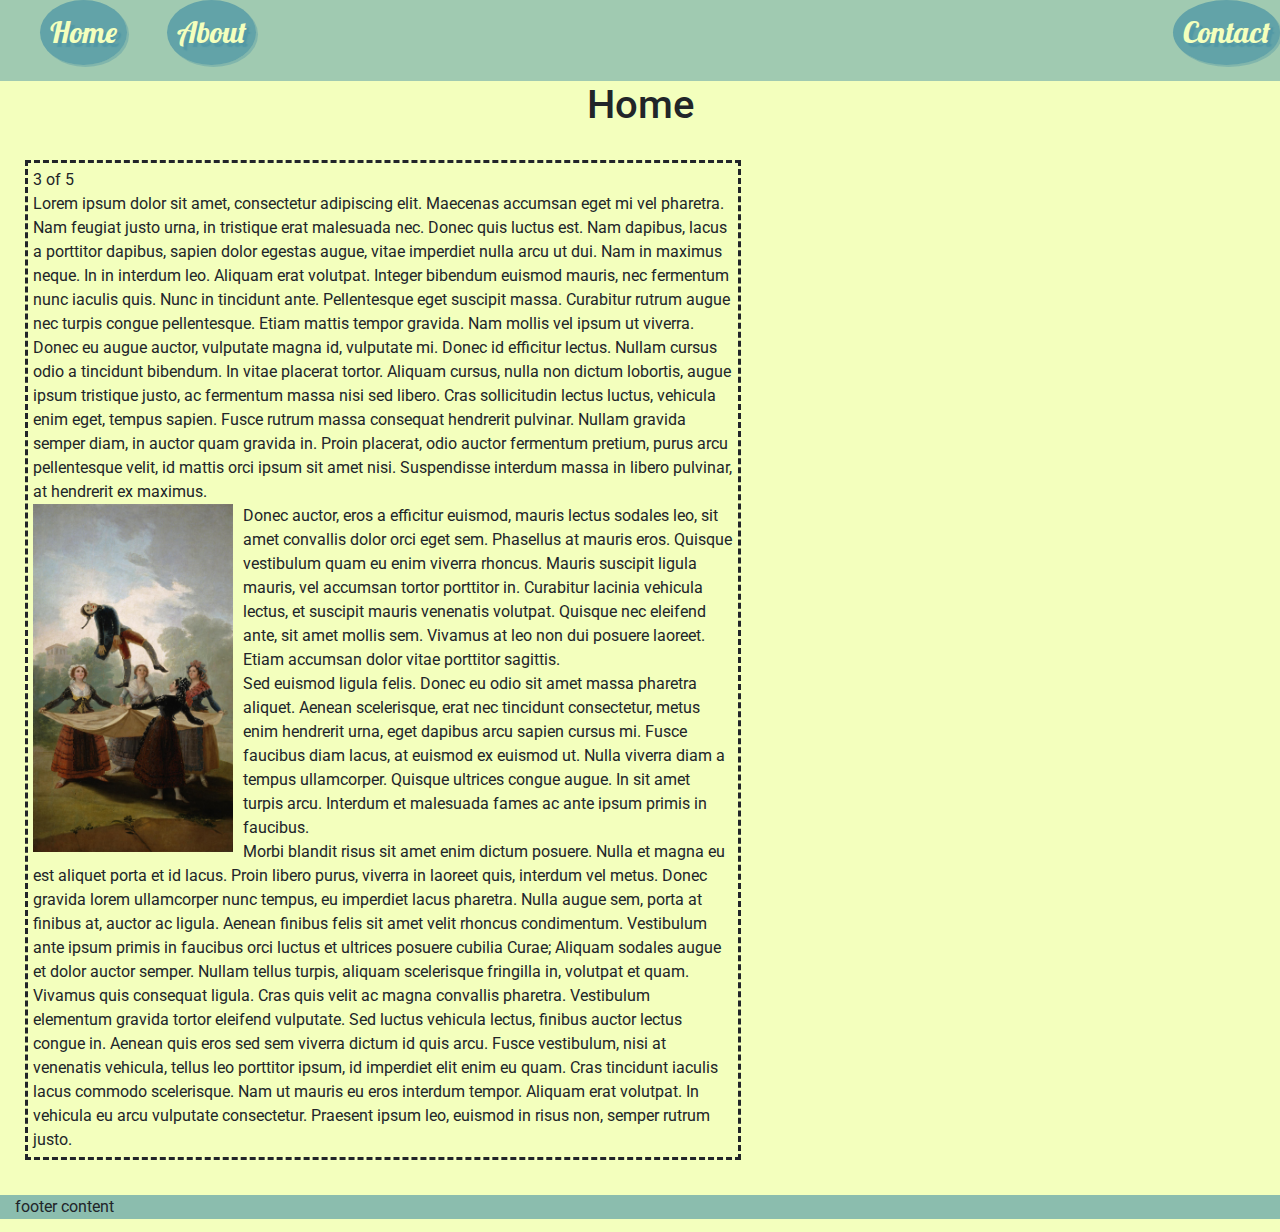
<file: index.html>
<!doctype html>
<html lang="en">

<head>
    <!-- Required meta tags -->
    <meta charset="utf-8">
    <meta name="viewport" content="width=device-width, initial-scale=1, shrink-to-fit=no">

    <!-- Bootstrap CSS -->
    <link rel="stylesheet" href="https://stackpath.bootstrapcdn.com/bootstrap/4.4.1/css/bootstrap.min.css" integrity="sha384-Vkoo8x4CGsO3+Hhxv8T/Q5PaXtkKtu6ug5TOeNV6gBiFeWPGFN9MuhOf23Q9Ifjh" crossorigin="anonymous">

    <link rel="stylesheet" href="style.css">

    <style>
        @import url('https://fonts.googleapis.com/css?family=Lobster|Roboto&display=swap');






        /*  SECTIONS  */
        .section {
            clear: both;
            padding: 10px;
            margin: 0px;
        }

        /*  COLUMN SETUP  */
        .col {
            display: block;
            float: left;
            margin: 1% 0 1% 2.0%;
        }

        .col:first-child {
            margin-left: 0;
        }

        /*  GROUPING  */
        .group:before,
        .group:after {
            content: "";
            display: table;
        }

        .group:after {
            clear: both;
        }

        .group {
            zoom: 1;
            /* For IE 6/7 */
        }

        /*  GRID OF FIVE  */
        .span_5_of_5 {
            width: 100%;
        }

        .span_4_of_5 {
            width: 79.6%;
        }

        .span_3_of_5 {
            width: 59.2%;
        }

        .span_2_of_5 {
            width: 38.8%;
        }

        .span_1_of_5 {
            width: 18.4%;
        }


        /*  GO FULL WIDTH BELOW 480 PIXELS */
        @media only screen and (max-width: 480px) {
            .col {
                margin: 1% 0 1% 0%;
            }

            .span_1_of_5,
            .span_2_of_5,
            .span_3_of_5,
            .span_4_of_5,
            .span_5_of_5 {
                width: 100%;
            }
        }

        img {
            max-width: 30%;
            height: auto;
      
            padding-right:10px;
        }

    </style>


    <title>home</title>
</head>

<body>

    <!--    navigation    -->

    <header>
        <div>
            <ul>
                <li>
                    <a href="index.html">Home</a>
                </li>
            </ul>
        </div>
        <div>
            <ul>
                <li>
                    <a href="about.html">About</a>
                </li>
            </ul>
        </div>
        <div>
            <ul>
                <li>
                    <a href="contact.html">Contact</a>
                </li>
            </ul>
        </div>
    </header>




    <h1>Home</h1>
    <div class="section group">

        <!--  This is the second mk2 homepage body markup  -->


        <div class="col span_3_of_5">
        <div class="conabout">

<!--            <img src="images/art/goya.jpg" class="fltl">-->
            
            

            3 of 5<br>

            Lorem ipsum dolor sit amet, consectetur adipiscing elit. Maecenas accumsan eget mi vel pharetra. Nam feugiat justo urna, in tristique erat malesuada nec. Donec quis luctus est. Nam dapibus, lacus a porttitor dapibus, sapien dolor egestas augue, vitae imperdiet nulla arcu ut dui. Nam in maximus neque. In in interdum leo. Aliquam erat volutpat. Integer bibendum euismod mauris, nec fermentum nunc iaculis quis. Nunc in tincidunt ante. Pellentesque eget suscipit massa. Curabitur rutrum augue nec turpis congue pellentesque. Etiam mattis tempor gravida.
<!--<img src="images/art/goya.jpg" class="fltr">-->
            Nam mollis vel ipsum ut viverra. Donec eu augue auctor, vulputate magna id, vulputate mi. Donec id efficitur lectus. Nullam cursus odio a tincidunt bibendum. In vitae placerat tortor. Aliquam cursus, nulla non dictum lobortis, augue ipsum tristique justo, ac fermentum massa nisi sed libero. Cras sollicitudin lectus luctus, vehicula enim eget, tempus sapien. Fusce rutrum massa consequat hendrerit pulvinar. Nullam gravida semper diam, in auctor quam gravida in. Proin placerat, odio auctor fermentum pretium, purus arcu pellentesque velit, id mattis orci ipsum sit amet nisi. Suspendisse interdum massa in libero pulvinar, at hendrerit ex maximus.
<br>
            <img src="images/art/goya.jpg" class="fltl">
            Donec auctor, eros a efficitur euismod, mauris lectus sodales leo, sit amet convallis dolor orci eget sem. Phasellus at mauris eros. Quisque vestibulum quam eu enim viverra rhoncus. Mauris suscipit ligula mauris, vel accumsan tortor porttitor in. Curabitur lacinia vehicula lectus, et suscipit mauris venenatis volutpat. Quisque nec eleifend ante, sit amet mollis sem. Vivamus at leo non dui posuere laoreet. Etiam accumsan dolor vitae porttitor sagittis.
            <br>
            Sed euismod ligula felis. Donec eu odio sit amet massa pharetra aliquet. Aenean scelerisque, erat nec tincidunt consectetur, metus enim hendrerit urna, eget dapibus arcu sapien cursus mi. Fusce faucibus diam lacus, at euismod ex euismod ut. Nulla viverra diam a tempus ullamcorper. Quisque ultrices congue augue. In sit amet turpis arcu. Interdum et malesuada fames ac ante ipsum primis in faucibus.
            <br>
<!--<img src="images/art/goya.jpg" class="fltr">-->
            Morbi blandit risus sit amet enim dictum posuere. Nulla et magna eu est aliquet porta et id lacus. Proin libero purus, viverra in laoreet quis, interdum vel metus. Donec gravida lorem ullamcorper nunc tempus, eu imperdiet lacus pharetra. Nulla augue sem, porta at finibus at, auctor ac ligula. Aenean finibus felis sit amet velit rhoncus condimentum. Vestibulum ante ipsum primis in faucibus orci luctus et ultrices posuere cubilia Curae; Aliquam sodales augue et dolor auctor semper. Nullam tellus turpis, aliquam scelerisque fringilla in, volutpat et quam.
<!--I took this one out because it floated above the div border and well outside of the parent. I guess if there was more text the image would fit but even so, why wont it treat the thing as content? I tried fiddling with display but that didn't work until I chose contents, which made it disappear, and its too advanced for me rn          -->
<!--<img src="images/art/goya.jpg" class="fltl">-->
            Vivamus quis consequat ligula. Cras quis velit ac magna convallis pharetra. Vestibulum elementum gravida tortor eleifend vulputate. Sed luctus vehicula lectus, finibus auctor lectus congue in. Aenean quis eros sed sem viverra dictum id quis arcu. Fusce vestibulum, nisi at venenatis vehicula, tellus leo porttitor ipsum, id imperdiet elit enim eu quam. Cras tincidunt iaculis lacus commodo scelerisque. Nam ut mauris eu eros interdum tempor. Aliquam erat volutpat. In vehicula eu arcu vulputate consectetur. Praesent ipsum leo, euismod in risus non, semper rutrum justo.
        </div>
        </div>

        <!--
	<div class="col span_1_of_5">
	1 of 5
	</div>
	<div class="col span_1_of_5">
	1 of 5
	</div>
	<div class="col span_1_of_5">
	1 of 5
	</div>
-->
    </div>





    <!--  This is the first Mk2 body markup  -->
    <!--
	<div class="col span_2_of_5">
    
	1 of 5
        
       
        Lorem ipsum dolor sit amet, consectetur adipiscing elit. Maecenas accumsan eget mi vel pharetra. Nam feugiat justo urna, in tristique erat malesuada nec. Donec quis luctus est. Nam dapibus, lacus a porttitor dapibus, sapien dolor egestas augue, vitae imperdiet nulla arcu ut dui. Nam in maximus neque. In in interdum leo. Aliquam erat volutpat. Integer bibendum euismod mauris, nec fermentum nunc iaculis quis. Nunc in tincidunt ante. Pellentesque eget suscipit massa. Curabitur rutrum augue nec turpis congue pellentesque. Etiam mattis tempor gravida.
        
        Nam mollis vel ipsum ut viverra. Donec eu augue auctor, vulputate magna id, vulputate mi. Donec id efficitur lectus. Nullam cursus odio a tincidunt bibendum. In vitae placerat tortor. Aliquam cursus, nulla non dictum lobortis, augue ipsum tristique justo, ac fermentum massa nisi sed libero. Cras sollicitudin lectus luctus, vehicula enim eget, tempus sapien. Fusce rutrum massa consequat hendrerit pulvinar. Nullam gravida semper diam, in auctor quam gravida in. Proin placerat, odio auctor fermentum pretium, purus arcu pellentesque velit, id mattis orci ipsum sit amet nisi. Suspendisse interdum massa in libero pulvinar, at hendrerit ex maximus.
        
        Donec auctor, eros a efficitur euismod, mauris lectus sodales leo, sit amet convallis dolor orci eget sem. Phasellus at mauris eros. Quisque vestibulum quam eu enim viverra rhoncus. Mauris suscipit ligula mauris, vel accumsan tortor porttitor in. Curabitur lacinia vehicula lectus, et suscipit mauris venenatis volutpat. Quisque nec eleifend ante, sit amet mollis sem. Vivamus at leo non dui posuere laoreet. Etiam accumsan dolor vitae porttitor sagittis. Sed euismod ligula felis. Donec eu odio sit amet massa pharetra aliquet. Aenean scelerisque, erat nec tincidunt consectetur, metus enim hendrerit urna, eget dapibus arcu sapien cursus mi. Fusce faucibus diam lacus, at euismod ex euismod ut. Nulla viverra diam a tempus ullamcorper. Quisque ultrices congue augue. In sit amet turpis arcu. Interdum et malesuada fames ac ante ipsum primis in faucibus.
        
        Morbi blandit risus sit amet enim dictum posuere. Nulla et magna eu est aliquet porta et id lacus. Proin libero purus, viverra in laoreet quis, interdum vel metus. Donec gravida lorem ullamcorper nunc tempus, eu imperdiet lacus pharetra. Nulla augue sem, porta at finibus at, auctor ac ligula. Aenean finibus felis sit amet velit rhoncus condimentum. Vestibulum ante ipsum primis in faucibus orci luctus et ultrices posuere cubilia Curae; Aliquam sodales augue et dolor auctor semper. Nullam tellus turpis, aliquam scelerisque fringilla in, volutpat et quam.
        
        Vivamus quis consequat ligula. Cras quis velit ac magna convallis pharetra. Vestibulum elementum gravida tortor eleifend vulputate. Sed luctus vehicula lectus, finibus auctor lectus congue in. Aenean quis eros sed sem viverra dictum id quis arcu. Fusce vestibulum, nisi at venenatis vehicula, tellus leo porttitor ipsum, id imperdiet elit enim eu quam. Cras tincidunt iaculis lacus commodo scelerisque. Nam ut mauris eu eros interdum tempor. Aliquam erat volutpat. In vehicula eu arcu vulputate consectetur. Praesent ipsum leo, euismod in risus non, semper rutrum justo. 
	</div>
	<div class="col span_3_of_5">
        <img  src="images/art/goya.jpg">
        
        1 of 5
        
	</div>
	<div class="col span_1_of_5">
	1 of 5
	</div>
	<div class="col span_1_of_5">
	1 of 5
	</div>
	<div class="col span_1_of_5">
	1 of 5
	</div>
</div>
-->


    <footer>

        <div>
            <div class="col span_8_of_8">
                footer content
            </div>
        </div>

    </footer>


    <!-- Optional JavaScript -->
    <!-- jQuery first, then Popper.js, then Bootstrap JS -->
    <script src="https://code.jquery.com/jquery-3.4.1.slim.min.js" integrity="sha384-J6qa4849blE2+poT4WnyKhv5vZF5SrPo0iEjwBvKU7imGFAV0wwj1yYfoRSJoZ+n" crossorigin="anonymous"></script>
    <script src="https://cdn.jsdelivr.net/npm/popper.js@1.16.0/dist/umd/popper.min.js" integrity="sha384-Q6E9RHvbIyZFJoft+2mJbHaEWldlvI9IOYy5n3zV9zzTtmI3UksdQRVvoxMfooAo" crossorigin="anonymous"></script>
    <script src="https://stackpath.bootstrapcdn.com/bootstrap/4.4.1/js/bootstrap.min.js" integrity="sha384-wfSDF2E50Y2D1uUdj0O3uMBJnjuUD4Ih7YwaYd1iqfktj0Uod8GCExl3Og8ifwB6" crossorigin="anonymous"></script>
</body>

</html>
</file>
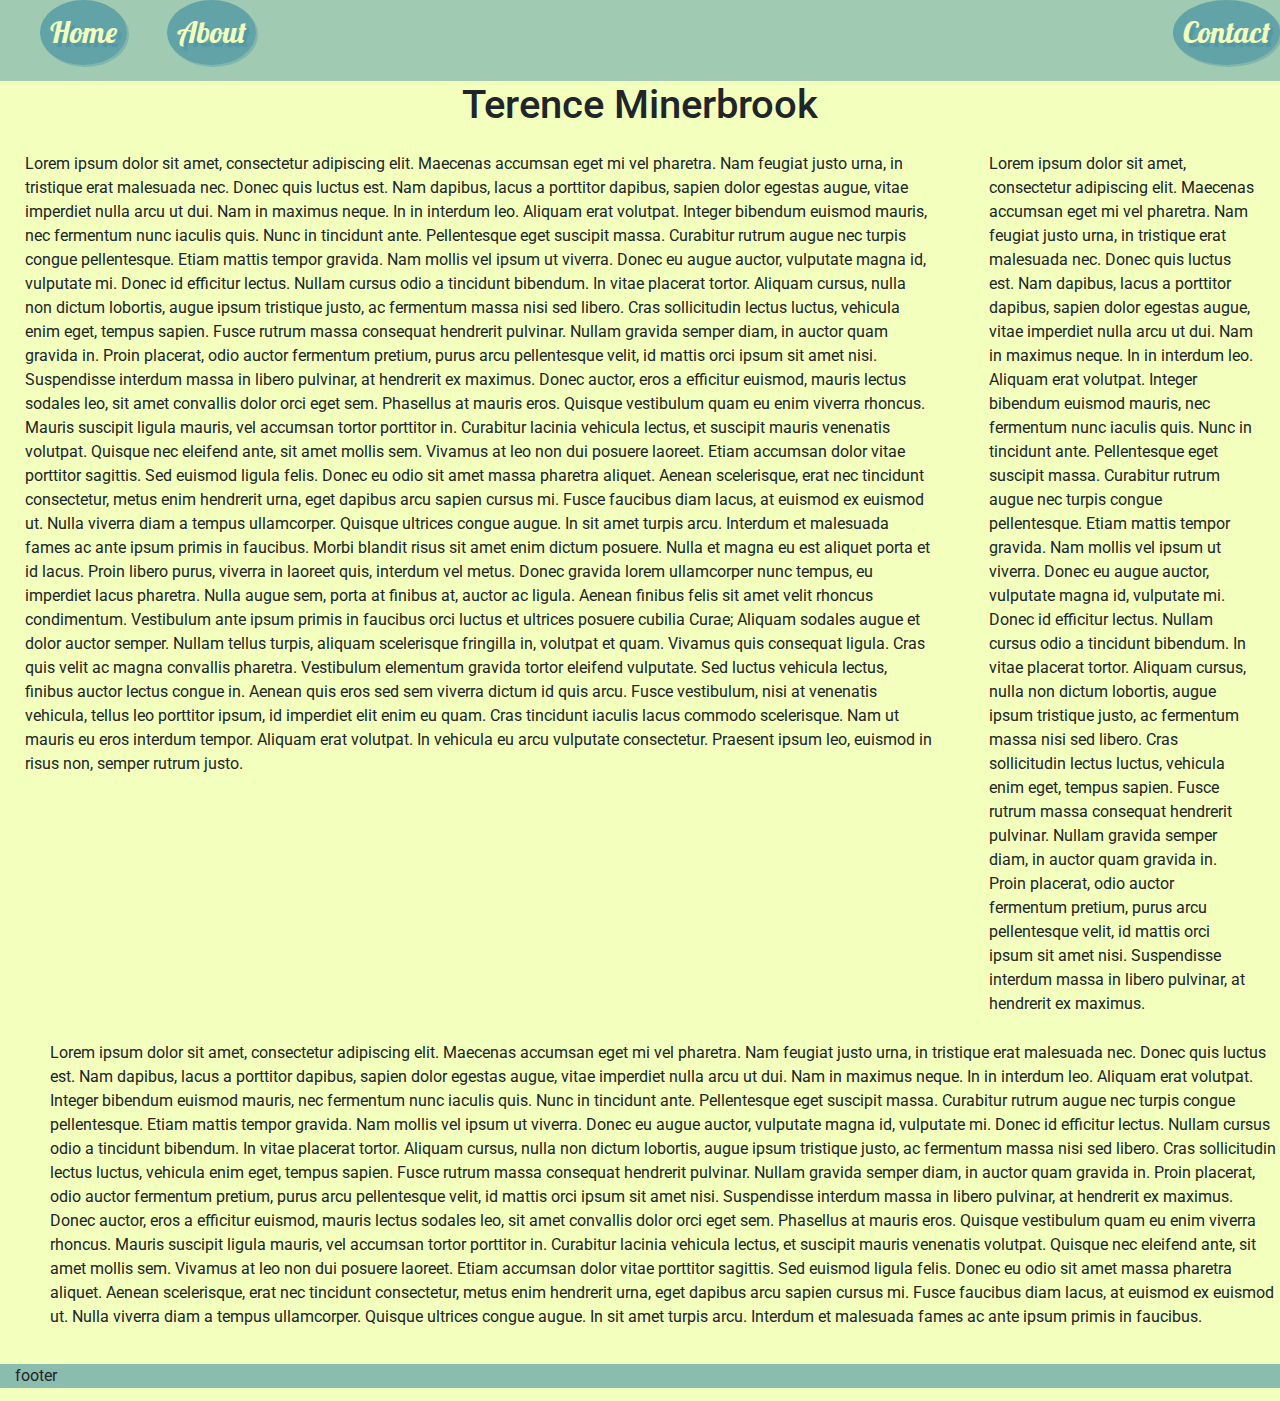
<file: about.html>
<!doctype html>
<html lang="en">

<head>
    <!-- Required meta tags -->
    <meta charset="utf-8">
    <meta name="viewport" content="width=device-width, initial-scale=1, shrink-to-fit=no">

    <!-- Bootstrap CSS -->
    <link rel="stylesheet" href="https://stackpath.bootstrapcdn.com/bootstrap/4.4.1/css/bootstrap.min.css" integrity="sha384-Vkoo8x4CGsO3+Hhxv8T/Q5PaXtkKtu6ug5TOeNV6gBiFeWPGFN9MuhOf23Q9Ifjh" crossorigin="anonymous">

    <link rel="stylesheet" href="style.css">
    <style>
        
          @import url('https://fonts.googleapis.com/css?family=Lobster|Roboto&display=swap');
        
        
        /*  SECTIONS  */
        .section {
            clear: both;
            padding: 0px;
            margin: 0px;
        }

        /*  COLUMN SETUP  */
        .col {
            display: block;
            float: left;
            margin: 1% 0 1% 2.0%;
        }

        .col:first-child {
            margin-left: 0;
        }

        /*  GROUPING  */
        .group:before,
        .group:after {
            content: "";
            display: table;
        }

        .group:after {
            clear: both;
        }

        .group {
            zoom: 1;
            /* For IE 6/7 */
        }

        /*  GRID OF EIGHT  */
        .span_8_of_8 {
            width: 100%;
        }

        .span_7_of_8 {
            width: 87.25%;
        }

        .span_6_of_8 {
            width: 74.5%;
        }

        .span_5_of_8 {
            width: 61.75%;
        }

        .span_4_of_8 {
            width: 49%;
        }

        .span_3_of_8 {
            width: 36.25%;
        }

        .span_2_of_8 {
            width: 23.5%;
        }

        .span_1_of_8 {
            width: 10.75%;
        }

        /*  GO FULL WIDTH BELOW 480 PIXELS */
        @media only screen and (max-width: 480px) {
            .col {
                margin: 1% 0 1% 0%;
            }

            .span_1_of_8,
            .span_2_of_8,
            .span_3_of_8,
            .span_4_of_8,
            .span_5_of_8,
            .span_6_of_8,
            .span_7_of_8,
            .span_8_of_8 {
                width: 100%;
            }
        }

    </style>

    <title>Hello, world!</title>
</head>

<header>
    <div>
        <ul>
            <li>
                <a href="index.html">Home</a>
            </li>
        </ul>
    </div>
    <div>
        <ul>
            <li>
                <a href="about.html">About</a>
            </li>
        </ul>
    </div>
    <div>
        <ul>
            <li>
                <a href="contact.html">Contact</a>
            </li>
        </ul>
    </div>
</header>


<body>
    <h1>Terence Minerbrook</h1>
    <div class="section group" style=" margin:10px;">

        <div class="col span_6_of_8">
            
            
            Lorem ipsum dolor sit amet, consectetur adipiscing elit. Maecenas accumsan eget mi vel pharetra. Nam feugiat justo urna, in tristique erat malesuada nec. Donec quis luctus est. Nam dapibus, lacus a porttitor dapibus, sapien dolor egestas augue, vitae imperdiet nulla arcu ut dui. Nam in maximus neque. In in interdum leo. Aliquam erat volutpat. Integer bibendum euismod mauris, nec fermentum nunc iaculis quis. Nunc in tincidunt ante. Pellentesque eget suscipit massa. Curabitur rutrum augue nec turpis congue pellentesque. Etiam mattis tempor gravida.
            
            Nam mollis vel ipsum ut viverra. Donec eu augue auctor, vulputate magna id, vulputate mi. Donec id efficitur lectus. Nullam cursus odio a tincidunt bibendum. In vitae placerat tortor. Aliquam cursus, nulla non dictum lobortis, augue ipsum tristique justo, ac fermentum massa nisi sed libero. Cras sollicitudin lectus luctus, vehicula enim eget, tempus sapien. Fusce rutrum massa consequat hendrerit pulvinar. Nullam gravida semper diam, in auctor quam gravida in. Proin placerat, odio auctor fermentum pretium, purus arcu pellentesque velit, id mattis orci ipsum sit amet nisi. Suspendisse interdum massa in libero pulvinar, at hendrerit ex maximus.
            
            Donec auctor, eros a efficitur euismod, mauris lectus sodales leo, sit amet convallis dolor orci eget sem. Phasellus at mauris eros. Quisque vestibulum quam eu enim viverra rhoncus. Mauris suscipit ligula mauris, vel accumsan tortor porttitor in. Curabitur lacinia vehicula lectus, et suscipit mauris venenatis volutpat. Quisque nec eleifend ante, sit amet mollis sem. Vivamus at leo non dui posuere laoreet. Etiam accumsan dolor vitae porttitor sagittis. Sed euismod ligula felis. Donec eu odio sit amet massa pharetra aliquet. Aenean scelerisque, erat nec tincidunt consectetur, metus enim hendrerit urna, eget dapibus arcu sapien cursus mi. Fusce faucibus diam lacus, at euismod ex euismod ut. Nulla viverra diam a tempus ullamcorper. Quisque ultrices congue augue. In sit amet turpis arcu. Interdum et malesuada fames ac ante ipsum primis in faucibus.
            
            Morbi blandit risus sit amet enim dictum posuere. Nulla et magna eu est aliquet porta et id lacus. Proin libero purus, viverra in laoreet quis, interdum vel metus. Donec gravida lorem ullamcorper nunc tempus, eu imperdiet lacus pharetra. Nulla augue sem, porta at finibus at, auctor ac ligula. Aenean finibus felis sit amet velit rhoncus condimentum. Vestibulum ante ipsum primis in faucibus orci luctus et ultrices posuere cubilia Curae; Aliquam sodales augue et dolor auctor semper. Nullam tellus turpis, aliquam scelerisque fringilla in, volutpat et quam.
            
            Vivamus quis consequat ligula. Cras quis velit ac magna convallis pharetra. Vestibulum elementum gravida tortor eleifend vulputate. Sed luctus vehicula lectus, finibus auctor lectus congue in. Aenean quis eros sed sem viverra dictum id quis arcu. Fusce vestibulum, nisi at venenatis vehicula, tellus leo porttitor ipsum, id imperdiet elit enim eu quam. Cras tincidunt iaculis lacus commodo scelerisque. Nam ut mauris eu eros interdum tempor. Aliquam erat volutpat. In vehicula eu arcu vulputate consectetur. Praesent ipsum leo, euismod in risus non, semper rutrum justo. 
        </div>

        <div class="col span_2_of_8">
           
           
           Lorem ipsum dolor sit amet, consectetur adipiscing elit. Maecenas accumsan eget mi vel pharetra. Nam feugiat justo urna, in tristique erat malesuada nec. Donec quis luctus est. Nam dapibus, lacus a porttitor dapibus, sapien dolor egestas augue, vitae imperdiet nulla arcu ut dui. Nam in maximus neque. In in interdum leo. Aliquam erat volutpat. Integer bibendum euismod mauris, nec fermentum nunc iaculis quis. Nunc in tincidunt ante. Pellentesque eget suscipit massa. Curabitur rutrum augue nec turpis congue pellentesque. Etiam mattis tempor gravida.
           
           Nam mollis vel ipsum ut viverra. Donec eu augue auctor, vulputate magna id, vulputate mi. Donec id efficitur lectus. Nullam cursus odio a tincidunt bibendum. In vitae placerat tortor. Aliquam cursus, nulla non dictum lobortis, augue ipsum tristique justo, ac fermentum massa nisi sed libero. Cras sollicitudin lectus luctus, vehicula enim eget, tempus sapien. Fusce rutrum massa consequat hendrerit pulvinar. Nullam gravida semper diam, in auctor quam gravida in. Proin placerat, odio auctor fermentum pretium, purus arcu pellentesque velit, id mattis orci ipsum sit amet nisi. Suspendisse interdum massa in libero pulvinar, at hendrerit ex maximus.
           

        </div>

        <div class="col span_8_of_8">
          
          
          Lorem ipsum dolor sit amet, consectetur adipiscing elit. Maecenas accumsan eget mi vel pharetra. Nam feugiat justo urna, in tristique erat malesuada nec. Donec quis luctus est. Nam dapibus, lacus a porttitor dapibus, sapien dolor egestas augue, vitae imperdiet nulla arcu ut dui. Nam in maximus neque. In in interdum leo. Aliquam erat volutpat. Integer bibendum euismod mauris, nec fermentum nunc iaculis quis. Nunc in tincidunt ante. Pellentesque eget suscipit massa. Curabitur rutrum augue nec turpis congue pellentesque. Etiam mattis tempor gravida.
          
          Nam mollis vel ipsum ut viverra. Donec eu augue auctor, vulputate magna id, vulputate mi. Donec id efficitur lectus. Nullam cursus odio a tincidunt bibendum. In vitae placerat tortor. Aliquam cursus, nulla non dictum lobortis, augue ipsum tristique justo, ac fermentum massa nisi sed libero. Cras sollicitudin lectus luctus, vehicula enim eget, tempus sapien. Fusce rutrum massa consequat hendrerit pulvinar. Nullam gravida semper diam, in auctor quam gravida in. Proin placerat, odio auctor fermentum pretium, purus arcu pellentesque velit, id mattis orci ipsum sit amet nisi. Suspendisse interdum massa in libero pulvinar, at hendrerit ex maximus.
          
          Donec auctor, eros a efficitur euismod, mauris lectus sodales leo, sit amet convallis dolor orci eget sem. Phasellus at mauris eros. Quisque vestibulum quam eu enim viverra rhoncus. Mauris suscipit ligula mauris, vel accumsan tortor porttitor in. Curabitur lacinia vehicula lectus, et suscipit mauris venenatis volutpat. Quisque nec eleifend ante, sit amet mollis sem. Vivamus at leo non dui posuere laoreet. Etiam accumsan dolor vitae porttitor sagittis. Sed euismod ligula felis. Donec eu odio sit amet massa pharetra aliquet. Aenean scelerisque, erat nec tincidunt consectetur, metus enim hendrerit urna, eget dapibus arcu sapien cursus mi. Fusce faucibus diam lacus, at euismod ex euismod ut. Nulla viverra diam a tempus ullamcorper. Quisque ultrices congue augue. In sit amet turpis arcu. Interdum et malesuada fames ac ante ipsum primis in faucibus.
      
        </div>

    </div>


    <!--
        <div class="col span_1_of_8">
            1 of 8
        </div>
        <div class="col span_1_of_8">
            1 of 8
        </div>
        <div class="col span_1_of_8">
            1 of 8
        </div>
        <div class="col span_1_of_8">
            1 of 8
        </div>
        <div class="col span_1_of_8">
            1 of 8
        </div>
-->



    <footer>

        <div>
            <div class="col span_8_of_8">
                footer
            </div>
        </div>

    </footer>

    <!-- Optional JavaScript -->
    <!-- jQuery first, then Popper.js, then Bootstrap JS -->
    <script src="https://code.jquery.com/jquery-3.4.1.slim.min.js" integrity="sha384-J6qa4849blE2+poT4WnyKhv5vZF5SrPo0iEjwBvKU7imGFAV0wwj1yYfoRSJoZ+n" crossorigin="anonymous"></script>
    <script src="https://cdn.jsdelivr.net/npm/popper.js@1.16.0/dist/umd/popper.min.js" integrity="sha384-Q6E9RHvbIyZFJoft+2mJbHaEWldlvI9IOYy5n3zV9zzTtmI3UksdQRVvoxMfooAo" crossorigin="anonymous"></script>
    <script src="https://stackpath.bootstrapcdn.com/bootstrap/4.4.1/js/bootstrap.min.js" integrity="sha384-wfSDF2E50Y2D1uUdj0O3uMBJnjuUD4Ih7YwaYd1iqfktj0Uod8GCExl3Og8ifwB6" crossorigin="anonymous"></script>
</body>

</html>
</file>
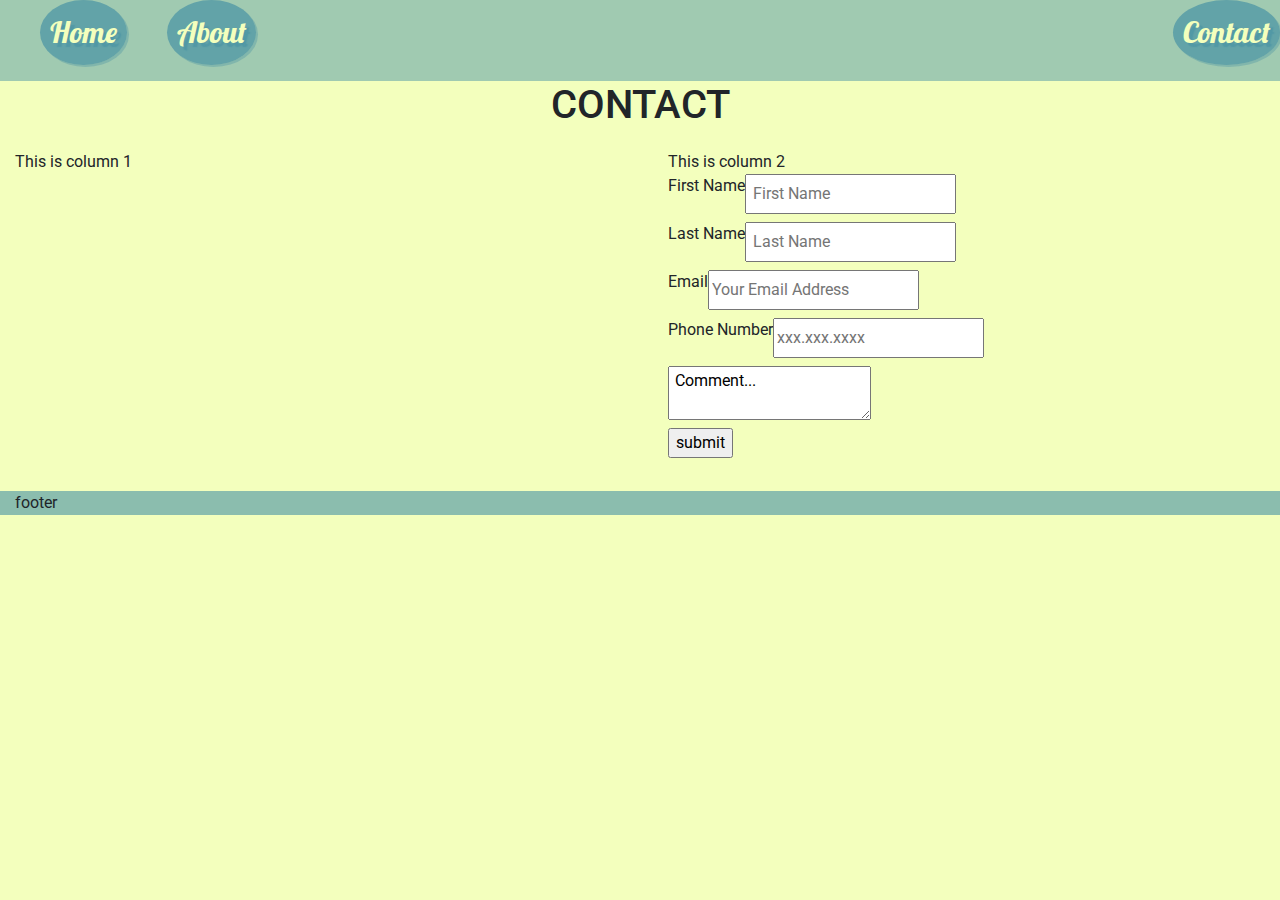
<file: contact.html>
<!doctype html>
<html lang="en">

<head>
    <!-- Required meta tags -->
    <meta charset="utf-8">
    <meta name="viewport" content="width=device-width, initial-scale=1, shrink-to-fit=no">

    <!-- Bootstrap CSS -->
    <link rel="stylesheet" href="https://stackpath.bootstrapcdn.com/bootstrap/4.4.1/css/bootstrap.min.css" integrity="sha384-Vkoo8x4CGsO3+Hhxv8T/Q5PaXtkKtu6ug5TOeNV6gBiFeWPGFN9MuhOf23Q9Ifjh" crossorigin="anonymous">

    <link rel="stylesheet" href="style.css">
    <style>
        @import url('https://fonts.googleapis.com/css?family=Lobster|Roboto&display=swap');

        /*  SECTIONS  */
        .section {
            clear: both;
            padding: 0px;
            margin: 0px;
        }

        /*  COLUMN SETUP  */
        .col {
            display: block;
            float: left;
            margin: 1% 0 1% 2.0%;
        }

        .col:first-child {
            margin-left: 0;
        }

        /*  GROUPING  */
        .group:before,
        .group:after {
            content: "";
            display: table;
        }

        .group:after {
            clear: both;
        }

        .group {
            zoom: 1;
            /* For IE 6/7 */
        }

        /*  GRID OF TWO  */
        .span_2_of_2 {
            width: 100%;
        }

        .span_1_of_2 {
            width: 49%;
        }

        /*  GO FULL WIDTH AT LESS THAN 480 PIXELS */

        @media only screen and (max-width: 480px) {
            .col {
                margin: 1% 0 1% 0%;
            }
        }

        @media only screen and (max-width: 480px) {

            .span_2_of_2,
            .span_1_of_2 {
                width: 100%;
            }
        }

    </style>


    <title>Hello, world!</title>
</head>

<body>

    <header>
        <div>
            <ul>
                <li>
                    <a href="index.html">Home</a>
                </li>
            </ul>
        </div>
        <div>
            <ul>
                <li>
                    <a href="about.html">About</a>
                </li>
            </ul>
        </div>
        <div>
            <ul>
                <li>
                    <a href="contact.html">Contact</a>
                </li>
            </ul>
        </div>
    </header>

    <h1>CONTACT</h1>


    <div class="section group">
        <div class="col span_1_of_2">
            This is column 1
        </div>
        <div class="col span_1_of_2">
            This is column 2

            <!-- Form HTML-->
            <form>
                <label>
                    <p>First Name</p><input type="text" name="firstName" placeholder=" First Name">
                </label>
                <label>
                    <p>Last Name</p><input type="text" name="lastName" placeholder=" Last Name">
                </label>

                <label>
                    <p>Email</p>
                    <input type="email" name="email" placeholder="Your Email Address">
                </label>

                <label>
                    <p>Phone Number</p>
                    <input type="number" name="phone" placeholder="xxx.xxx.xxxx">
                </label>


                <label> <textarea placeholder="Let me know what you think!"> Comment...</textarea>


                    <br></label>
                <label> <input type="submit" value="submit"></label>

            </form>
        </div>
    </div>



    <footer>

        <div>
            <div class="col span_8_of_8">
                footer
            </div>
        </div>

    </footer>

    <!-- Optional JavaScript -->
    <!-- jQuery first, then Popper.js, then Bootstrap JS -->
    <script src="https://code.jquery.com/jquery-3.4.1.slim.min.js" integrity="sha384-J6qa4849blE2+poT4WnyKhv5vZF5SrPo0iEjwBvKU7imGFAV0wwj1yYfoRSJoZ+n" crossorigin="anonymous"></script>
    <script src="https://cdn.jsdelivr.net/npm/popper.js@1.16.0/dist/umd/popper.min.js" integrity="sha384-Q6E9RHvbIyZFJoft+2mJbHaEWldlvI9IOYy5n3zV9zzTtmI3UksdQRVvoxMfooAo" crossorigin="anonymous"></script>
    <script src="https://stackpath.bootstrapcdn.com/bootstrap/4.4.1/js/bootstrap.min.js" integrity="sha384-wfSDF2E50Y2D1uUdj0O3uMBJnjuUD4Ih7YwaYd1iqfktj0Uod8GCExl3Og8ifwB6" crossorigin="anonymous"></script>
</body>

</html>
</file>
<file: style.css>
* {
    box-sizing: border-box;
}

@import url('https://fonts.googleapis.com/css?family=Lobster|Roboto&display=swap');


/*google font */


/*
    font-family: 'Lobster', cursive;
    font-family: 'Roboto', sans-serif;
*/

/* Coolors Exported Palette - coolors.co/247ba0-70c1b3-b2dbbf-f3ffbd-ff1654 */

/* HSL */
/*
$color1: hsla(198%, 63%, 38%, 1);
$color2: hsla(170%, 40%, 60%, 1);
$color3: hsla(139%, 36%, 78%, 1);
$color4: hsla(71%, 100%, 87%, 1);
$color5: hsla(344%, 100%, 54%, 1);
*/

/* RGB */
/*
$color1: rgba(36, 123, 160, 1);
$color2: rgba(112, 193, 179, 1);
$color3: rgba(178, 219, 191, 1);
$color4: rgba(243, 255, 189, 1);
$color5: rgba(255, 22, 84, 1);
*/



body {
    background-color: #f3ffbd;

}




header {
    display: flex;
    background-color: rgba(36, 123, 160, .40);
    justify-content: flex-start;
    font-family: 'Lobster', cursive;
    font-size: 30px;
}

h1 {
    text-align: center;
    font-family: 'Roboto', sans-serif;
}

a {
    color: rgba(243, 255, 189, 1);
}

ul > li {
    list-style: none;
    display: inline-block;
    background: rgba(36, 123, 160, .50);
    padding: 10px 10px;
    /*    margin-left:20px; */
    margin: auto;
    border-radius: 50%;
    box-shadow: 2px 2px .5px 0px rgba(36, 123, 160, .25);
    text-shadow: 4px 4px 1px rgba(36, 123, 160, .25);

}

a:hover {
    text-decoration: none;
    color: rgba(243, 255, 189, .75);
}

ul>li:hover{
    background: rgba(36, 123, 160, .35);
}

header > div:nth-child(3) {

    margin-left: auto;
}

a[href*="index.html"] {
    margin-left: auto;
}

a[href*="about.html"] {
    margin-right: auto;
}


/*this helps me layout the pagess*/

/*
div {
    border: 5px dashed black;
}
*/

/*
.image {
    background-image: url("images/art/magritte.jpg");
    background-size: cover;
}
*/

form > label {
    display: flex;

}

footer div {
    background-color: rgba(36, 123, 160, .5);
}

/* my classes*/
.conabout {
    padding: 5px;
    /*   margin:20px;*/
    border-style: dashed;

}

.fltr{
    float:right;
}

.fltl{
    float:left;
}
</file>
